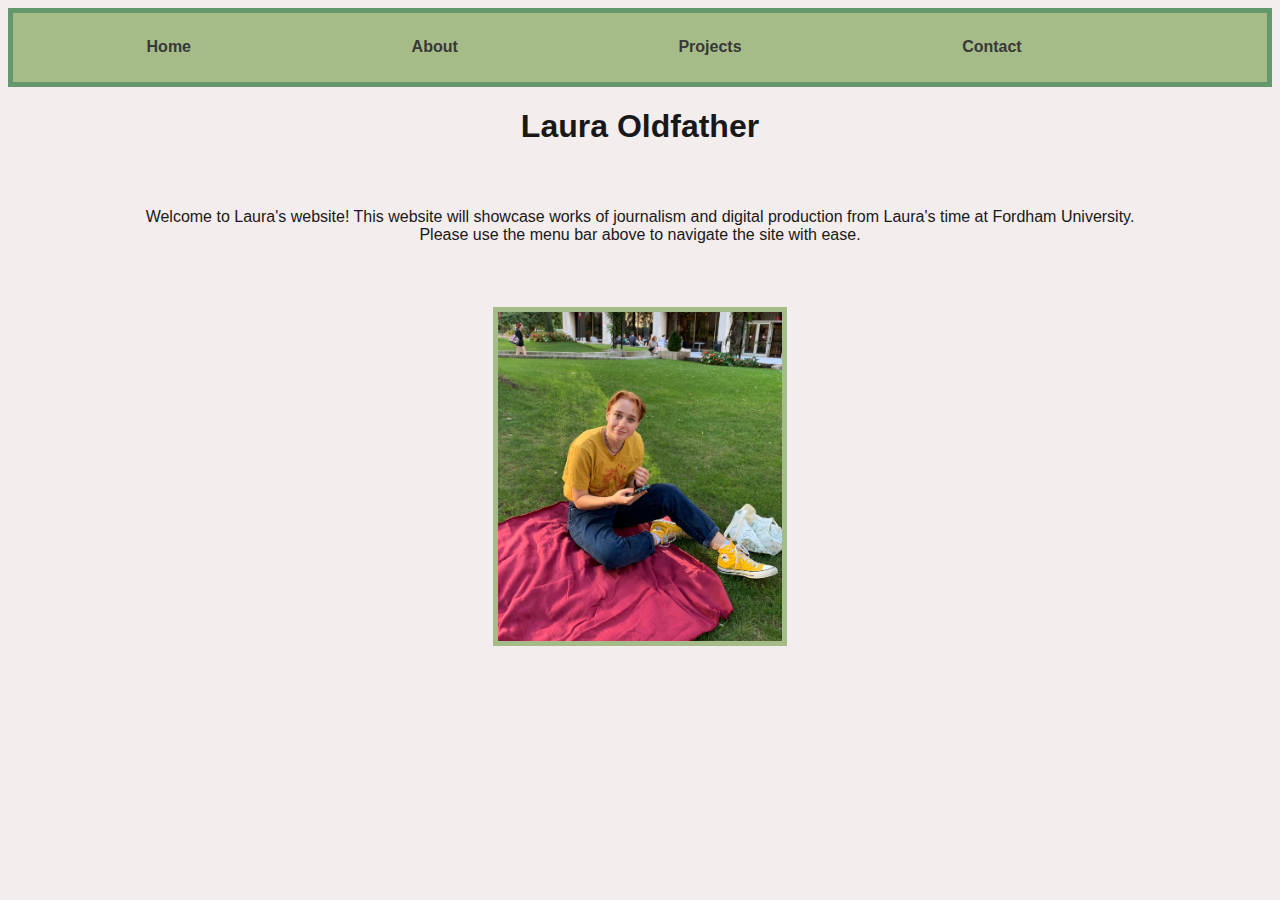
<file: index.html>
<!DOCTYPE html>
<html>
<head>
    <title>Laura Oldfather</title>
    <link rel="stylesheet" href="mycss.css"
</head>
<body>
    <div class="menu">
        <a class"menu" href="index.html"> Home</a>
    <a class"menu" href="about.html"> About</a>
    <a class"menu" href="projects.html"> Projects</a>
  <a class"menu" href="contact.html"> Contact</a>
</div>
<h1>Laura Oldfather</h1>
<p>Welcome to Laura's website! This website will showcase works of journalism and digital production from Laura's time at Fordham University.
    <br> Please use the menu bar above to navigate the site with ease. 
</p>
<p style="text-align:center;">
    <img src="mesitting.jpg" alt= "Laura sitting on the ground and looking at up at the camera" title="Laura" class=center/>
</p>
</body>
</html>
</file>
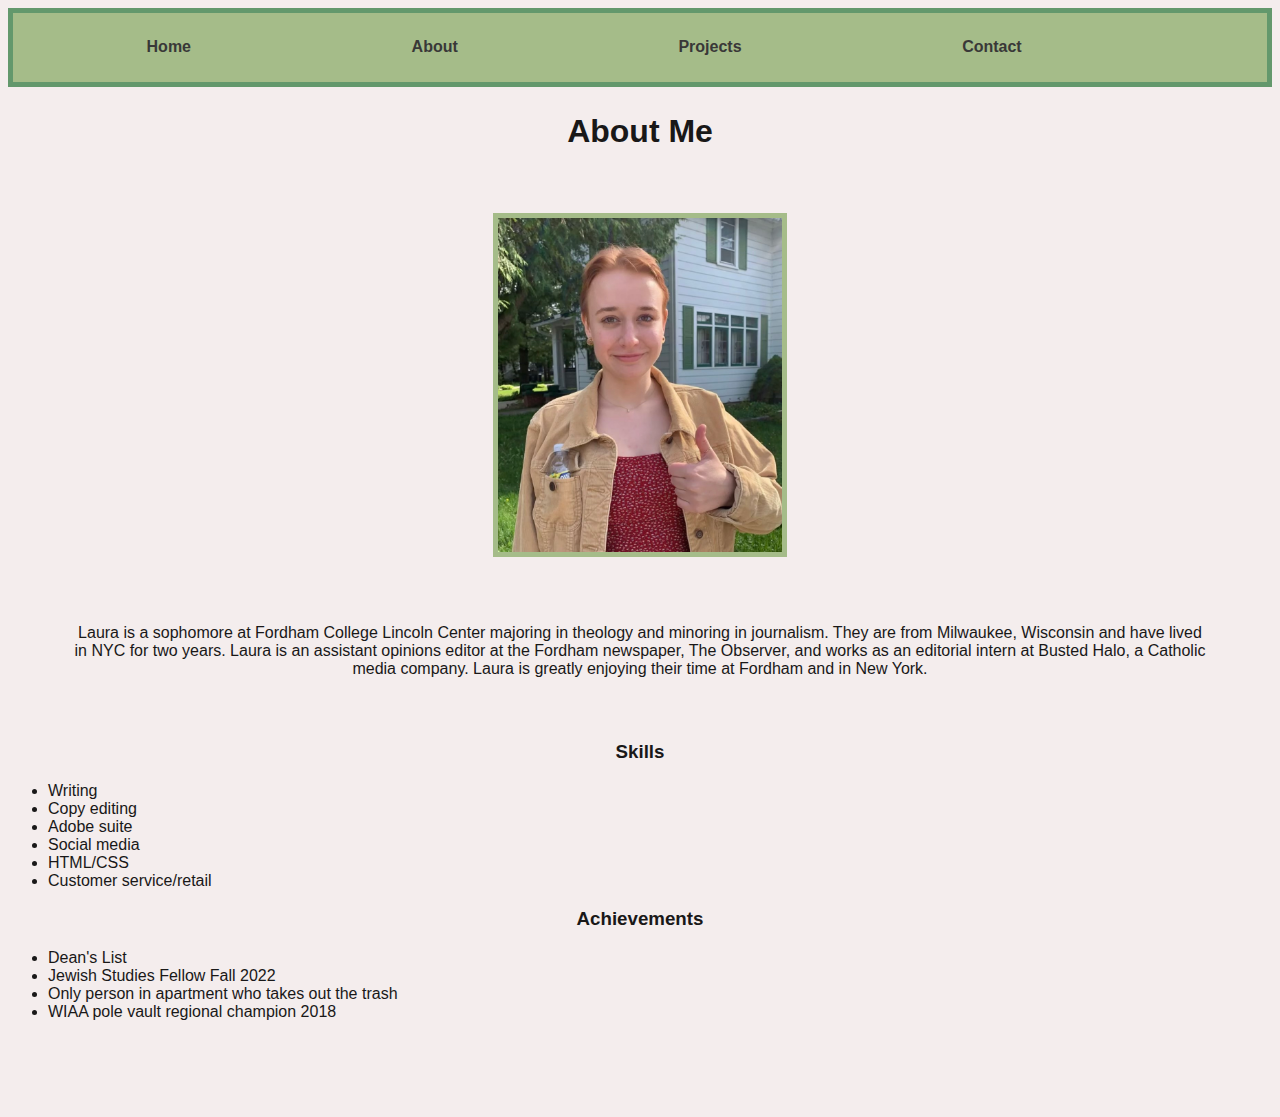
<file: about.html>
<!DOCTYPE html>
<html>
    <link rel="stylesheet" href="mycss.css"
    <body>
        <div class="menu">
            <a class"menu" href="index.html"> Home</a>
        <a class"menu" href="about.html"> About</a>
        <a class"menu" href="projects.html"> Projects</a>
      <a class"menu" href="contact.html"> Contact</a>
        </div>
<h2>About Me</h2>
<p style="text-align:center;">
    <img src="me.jpg" alt= "Laura smiling at the camera and giving a thumbs up" title="Laura"/>
</p>  
<p>Laura is a sophomore at Fordham College Lincoln Center majoring in theology and minoring in journalism. They are from Milwaukee, Wisconsin and have lived in NYC for two years. Laura is an assistant opinions editor at the Fordham newspaper, The Observer, and works as an editorial intern at Busted Halo, a Catholic media company. Laura is greatly enjoying their time at Fordham and in New York.</p>
<h3>Skills</h3>
<ul>
    <li>Writing</li>
    <li>Copy editing</li>
    <li>Adobe suite</li>
    <li>Social media</li>
    <li>HTML/CSS</li>
    <li>Customer service/retail</li>
</ul>
<h3>Achievements</h3>
<ul>
    <li>Dean's List</li>
    <li>Jewish Studies Fellow Fall 2022</li>
    <li>Only person in apartment who takes out the trash</li>
    <li>WIAA pole vault regional champion 2018</li>
</ul>
</body>
<br>
<br>
<br>
<br>
</html>
</file>
<file: mycss.css>
body {
    background-color:rgb(244, 237, 237);
}
ul, ol, p, h1, h3, h2{color: rgb(25, 24, 24);
font-family:'Gill Sans', 'Gill Sans MT', Calibri, 'Trebuchet MS', sans-serif;
}
a{
    color: rgb(57, 56, 56);
    font-weight: bold;
    font-family: Arial, Helvetica, sans-serif;
    text-decoration:none;
    margin: 9%;
}
h1{
    text-align:center
}
a.menu:visited{
    color: aquamarine;
}
div.menu{
    background-color: rgba(120, 159, 80, 0.641);
    padding: 2%;
    border: rgb(99, 152, 108) solid 5px;
}
video{
    width: 75%;
    height: 75%; 
}
figure{
    width:40%;
    float: left;
    margin: 2%;
    text-align:center ;
    
}
img{
    width:25%;
    border: rgba(120, 159, 80, 0.641) solid 5px;

}
h2{
    text-align: center;
    font-size: 2pc;

}
p {
    text-align: center;
    margin: 5%;
}
h2, h3{
    text-align: center;
}
h4 {
   font-weight: bold;
   font-size:larger
}
</file>
